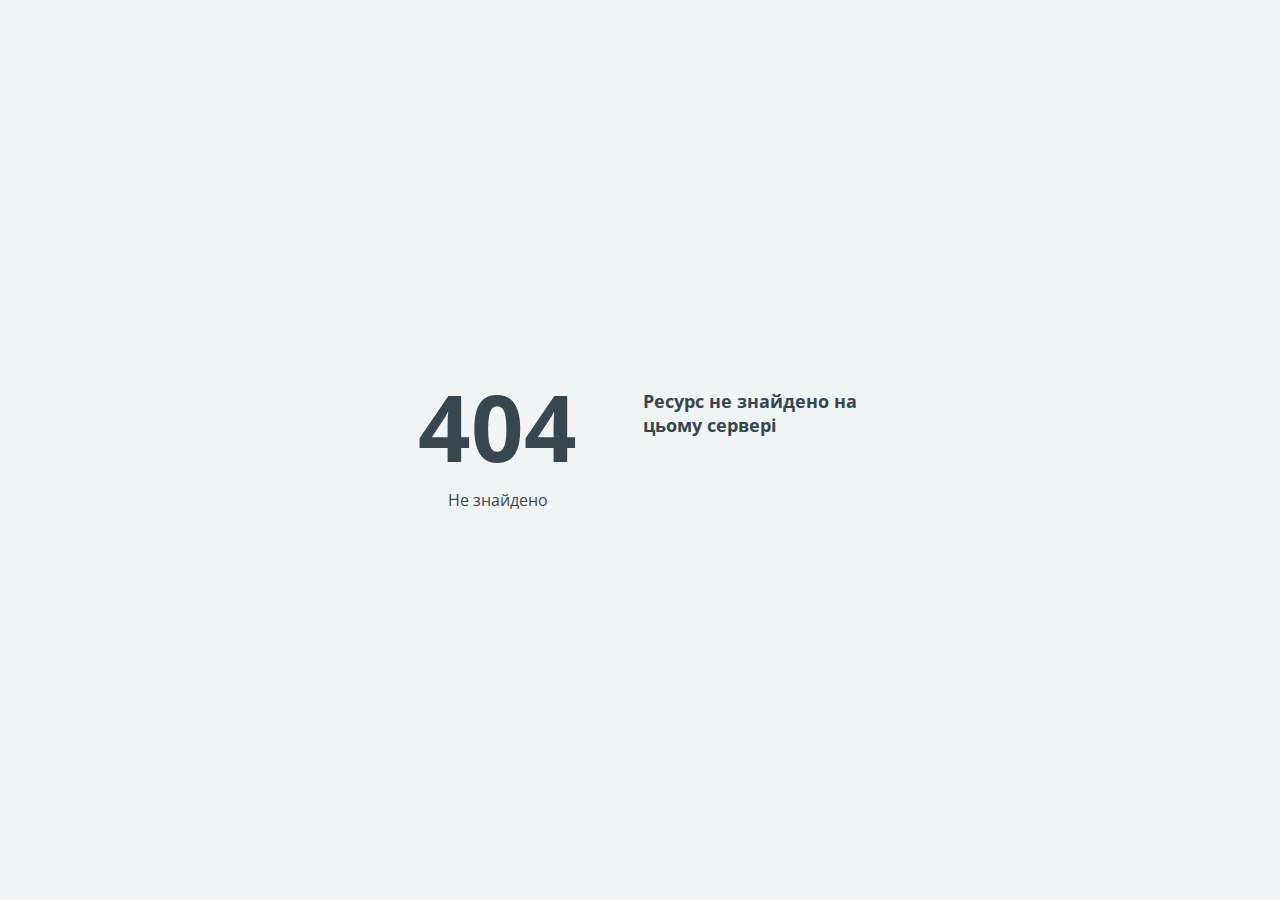
<file: static/img/video-play.html>
<!doctype html>
<html>
<head>
    <title>404 Не знайдено</title>
    <meta charset="UTF-8">
    <meta name="viewport" content="width=device-width">
    <link href='https://fonts.googleapis.com/css?family=Open+Sans:400,700&subset=latin,cyrillic' rel='stylesheet' type='text/css'>
    <style>
        body, html {
            height: 100%;
            margin: 0;
            display: flex;
            justify-content: center;
            align-items: center;
            background-color: #f1f4f5;
            color: #37474f;
            font-family: 'Open Sans', sans-serif;
        }
        .container {
            display: flex;
            width: 535px;
        }
        .container-code{
            min-width: 250px;
            text-align: center;
        }
        .container-text {
            min-width: 250px;
            padding-left: 20px;
        }
        .error_code {
            display: block;
            font-size: 92px;
            font-weight: 700;
            margin-top: -25px;
        }
        .error_brief {
            display: block;
            font-size: 18px;
            font-weight: 700;
            margin-bottom: 15px;
        }

        @media (max-width: 768px) {
            .container {
                display: flex;
                flex-direction: column;
                width: 100%;
            }
            .container-text{
                padding: 30px;
                text-align: center;
                min-width: auto;
            }
            .container-code{
                min-width: auto;
                text-align: center;
                margin-top: 100px;
            }
        }
    </style>
</head>
<body>
<div class="container">
    <div class="container-code">
        <span class="error_code">404</span>
        <span class="error_description">Не знайдено</span>
    </div>
    <div class="container-text">
        <span class="error_brief">Ресурс не знайдено на цьому сервері</span>
    </div>
</div>
</body>
</html>
</file>
